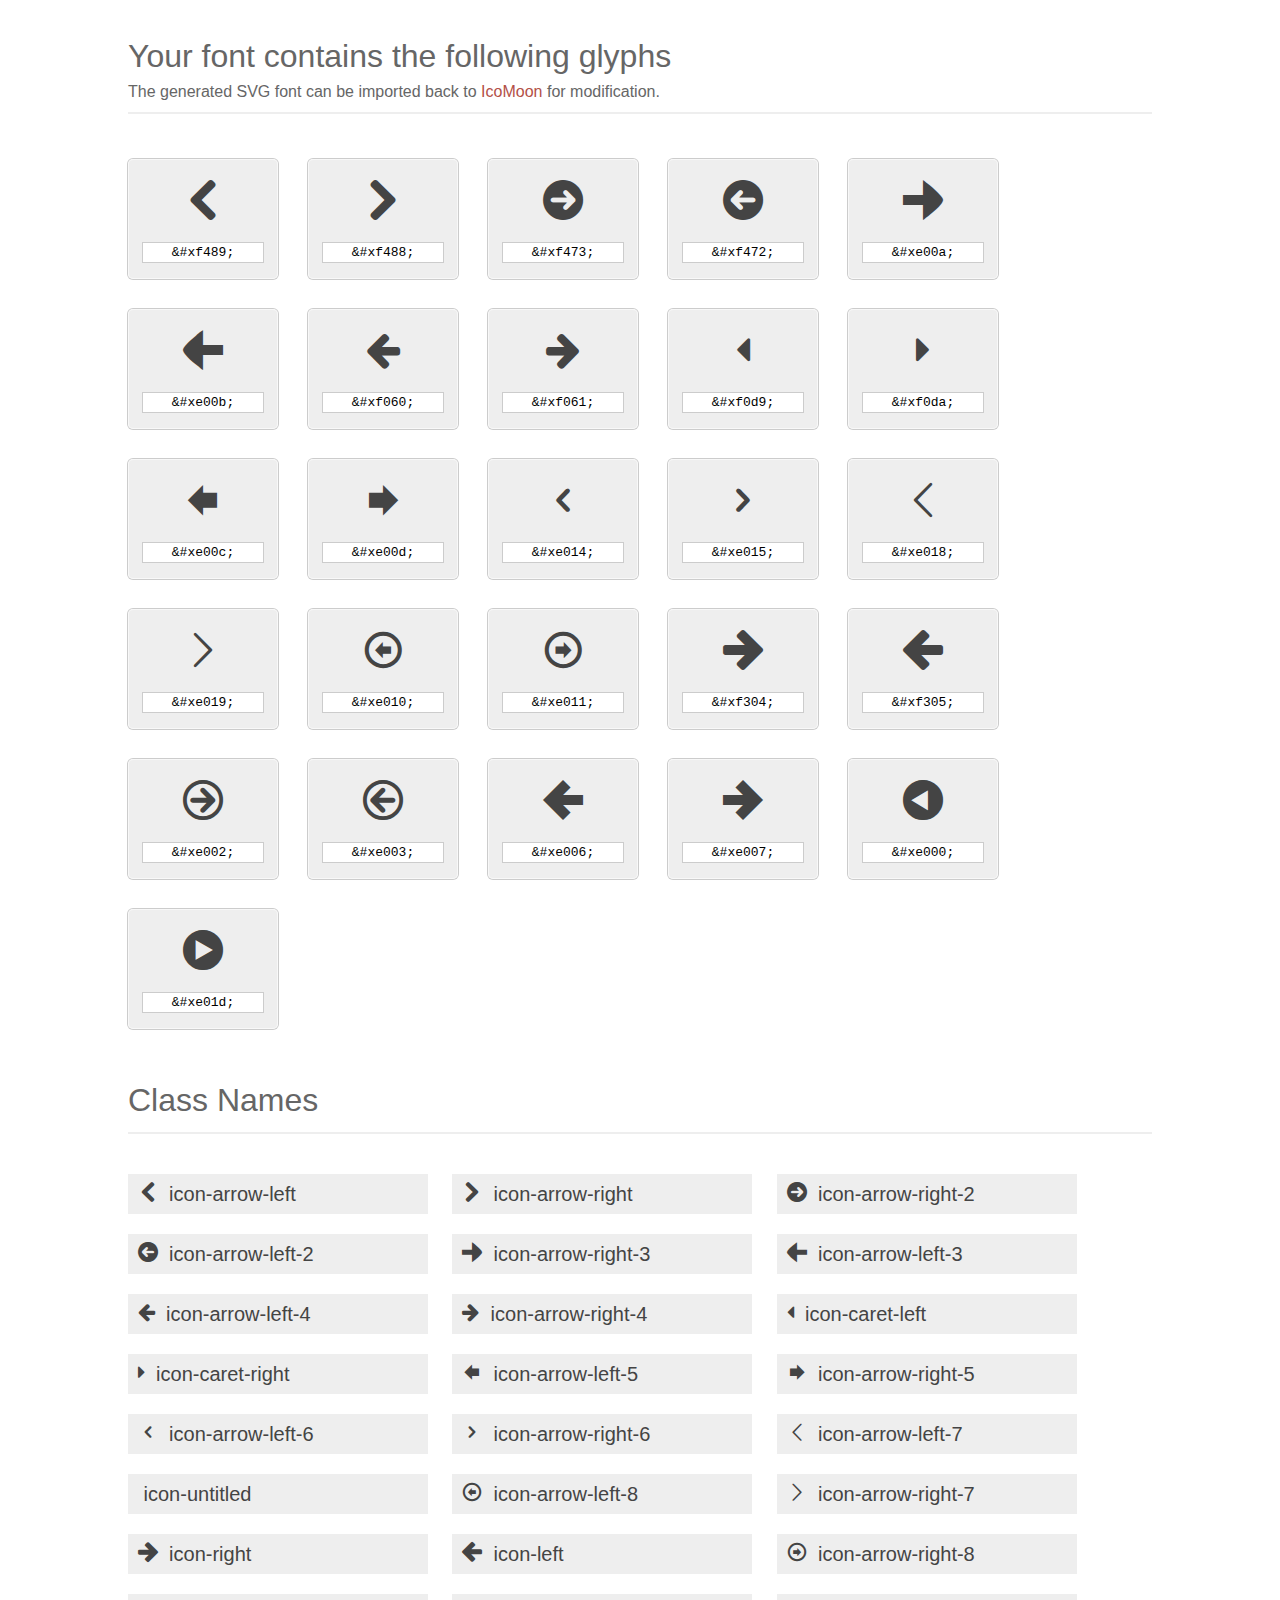
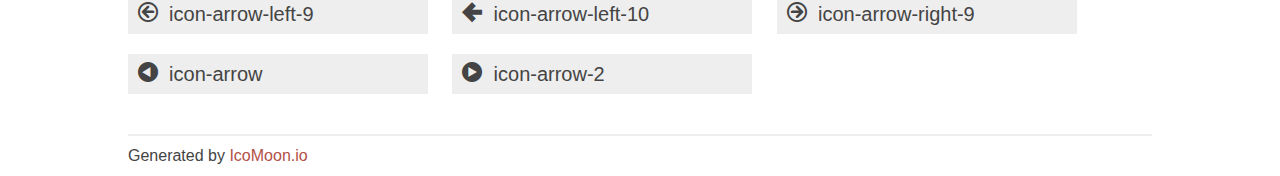
<file: pizazzwp-sliderplus/css/icomoon/index.html>
<!doctype html>
<html>
<head>
<title>Your Font/Glyphs</title>
<link rel="stylesheet" href="style.css" />
<!--[if lte IE 7]><script src="lte-ie7.js"></script><![endif]-->
<style>
	section, header, footer {display: block;}
	body {
		font-family: sans-serif;
		color: #444;
		line-height: 1.5;
		font-size: 1em;
	}
	* {
		-moz-box-sizing: border-box;
		-webkit-box-sizing: border-box;
		box-sizing: border-box;
		margin: 0;
		padding: 0;
	}
	.glyph {
		font-size: 20px;
		float: left;
		text-align: center;
		background: #eee;
		padding: .75em;
		margin: .75em 1.5em .75em 0;
		width: 7.5em;
		border-radius: .25em;
		box-shadow: inset 0 0 0 1px #f8f8f8, 0 0 0 1px #CCC;
	}
	.glyph input {
		font-family: consolas, monospace;
		font-size: 13px;
		width: 100%;
		text-align: center;
		border: 0;
		box-shadow: 0 0 0 1px #ccc;
		padding: .125em;
	}
	.w-main {
		width: 80%;
	}
	.centered {
		margin-left: auto;
		margin-right: auto;
	}
	.fs1 {
		font-size: 2em;
	}
	header {
		margin: 2em 0;
		padding-bottom: .5em;
		color: #666;
		box-shadow: 0 2px #eee;
	}
	header h1 {
		font-size: 2em;
		font-weight: normal;
	}
	.clearfix:before, .clearfix:after { content: ""; display: table; }
	.clearfix:after, .clear { clear: both; }
	footer {
		margin-top: 2em;
		padding: .5em 0;
		box-shadow: 0 -2px #eee;
	}
	a, a:visited {
		color: #B35047;
		text-decoration: none;
	}
	a:hover, a:focus {color: #000;}
	.box1 {
		font-size: 20px;
		display: inline-block;
		width: 15em;
		padding: .25em .5em;
		background: #eee;
		margin: .5em 1em .5em 0;
	}
</style>
</head>
<body>
	<div class="w-main centered">
	<section class="mtm clearfix" id="glyphs">
	<header>
		<h1>Your font contains the following glyphs</h1>
		<p>The generated SVG font can be imported back to <a href="http://icomoon.io/app">IcoMoon</a> for modification.</p>
	</header>
	<div class="glyph">
		<div class="fs1" aria-hidden="true" data-icon="&#xf489;"></div>
		<input type="text" readonly="readonly" value="&amp;#xf489;" />
	</div>
	<div class="glyph">
		<div class="fs1" aria-hidden="true" data-icon="&#xf488;"></div>
		<input type="text" readonly="readonly" value="&amp;#xf488;" />
	</div>
	<div class="glyph">
		<div class="fs1" aria-hidden="true" data-icon="&#xf473;"></div>
		<input type="text" readonly="readonly" value="&amp;#xf473;" />
	</div>
	<div class="glyph">
		<div class="fs1" aria-hidden="true" data-icon="&#xf472;"></div>
		<input type="text" readonly="readonly" value="&amp;#xf472;" />
	</div>
	<div class="glyph">
		<div class="fs1" aria-hidden="true" data-icon="&#xe00a;"></div>
		<input type="text" readonly="readonly" value="&amp;#xe00a;" />
	</div>
	<div class="glyph">
		<div class="fs1" aria-hidden="true" data-icon="&#xe00b;"></div>
		<input type="text" readonly="readonly" value="&amp;#xe00b;" />
	</div>
	<div class="glyph">
		<div class="fs1" aria-hidden="true" data-icon="&#xf060;"></div>
		<input type="text" readonly="readonly" value="&amp;#xf060;" />
	</div>
	<div class="glyph">
		<div class="fs1" aria-hidden="true" data-icon="&#xf061;"></div>
		<input type="text" readonly="readonly" value="&amp;#xf061;" />
	</div>
	<div class="glyph">
		<div class="fs1" aria-hidden="true" data-icon="&#xf0d9;"></div>
		<input type="text" readonly="readonly" value="&amp;#xf0d9;" />
	</div>
	<div class="glyph">
		<div class="fs1" aria-hidden="true" data-icon="&#xf0da;"></div>
		<input type="text" readonly="readonly" value="&amp;#xf0da;" />
	</div>
	<div class="glyph">
		<div class="fs1" aria-hidden="true" data-icon="&#xe00c;"></div>
		<input type="text" readonly="readonly" value="&amp;#xe00c;" />
	</div>
	<div class="glyph">
		<div class="fs1" aria-hidden="true" data-icon="&#xe00d;"></div>
		<input type="text" readonly="readonly" value="&amp;#xe00d;" />
	</div>
	<div class="glyph">
		<div class="fs1" aria-hidden="true" data-icon="&#xe014;"></div>
		<input type="text" readonly="readonly" value="&amp;#xe014;" />
	</div>
	<div class="glyph">
		<div class="fs1" aria-hidden="true" data-icon="&#xe015;"></div>
		<input type="text" readonly="readonly" value="&amp;#xe015;" />
	</div>
	<div class="glyph">
		<div class="fs1" aria-hidden="true" data-icon="&#xe018;"></div>
		<input type="text" readonly="readonly" value="&amp;#xe018;" />
	</div>
	<div class="glyph">
		<div class="fs1" aria-hidden="true" data-icon="&#xe019;"></div>
		<input type="text" readonly="readonly" value="&amp;#xe019;" />
	</div>
	<div class="glyph">
		<div class="fs1" aria-hidden="true" data-icon="&#xe010;"></div>
		<input type="text" readonly="readonly" value="&amp;#xe010;" />
	</div>
	<div class="glyph">
		<div class="fs1" aria-hidden="true" data-icon="&#xe011;"></div>
		<input type="text" readonly="readonly" value="&amp;#xe011;" />
	</div>
	<div class="glyph">
		<div class="fs1" aria-hidden="true" data-icon="&#xf304;"></div>
		<input type="text" readonly="readonly" value="&amp;#xf304;" />
	</div>
	<div class="glyph">
		<div class="fs1" aria-hidden="true" data-icon="&#xf305;"></div>
		<input type="text" readonly="readonly" value="&amp;#xf305;" />
	</div>
	<div class="glyph">
		<div class="fs1" aria-hidden="true" data-icon="&#xe002;"></div>
		<input type="text" readonly="readonly" value="&amp;#xe002;" />
	</div>
	<div class="glyph">
		<div class="fs1" aria-hidden="true" data-icon="&#xe003;"></div>
		<input type="text" readonly="readonly" value="&amp;#xe003;" />
	</div>
	<div class="glyph">
		<div class="fs1" aria-hidden="true" data-icon="&#xe006;"></div>
		<input type="text" readonly="readonly" value="&amp;#xe006;" />
	</div>
	<div class="glyph">
		<div class="fs1" aria-hidden="true" data-icon="&#xe007;"></div>
		<input type="text" readonly="readonly" value="&amp;#xe007;" />
	</div>
	<div class="glyph">
		<div class="fs1" aria-hidden="true" data-icon="&#xe000;"></div>
		<input type="text" readonly="readonly" value="&amp;#xe000;" />
	</div>
	<div class="glyph">
		<div class="fs1" aria-hidden="true" data-icon="&#xe01d;"></div>
		<input type="text" readonly="readonly" value="&amp;#xe01d;" />
	</div>
	</section>
	<div class="clear"></div>
	<section class="mtm clearfix" id="glyphs">
	<header>
		<h1>Class Names</h1>
	</header>
	<span class="box1">
		<span aria-hidden="true" class="icon-arrow-left"></span>
		&nbsp;icon-arrow-left
	</span>
	<span class="box1">
		<span aria-hidden="true" class="icon-arrow-right"></span>
		&nbsp;icon-arrow-right
	</span>
	<span class="box1">
		<span aria-hidden="true" class="icon-arrow-right-2"></span>
		&nbsp;icon-arrow-right-2
	</span>
	<span class="box1">
		<span aria-hidden="true" class="icon-arrow-left-2"></span>
		&nbsp;icon-arrow-left-2
	</span>
	<span class="box1">
		<span aria-hidden="true" class="icon-arrow-right-3"></span>
		&nbsp;icon-arrow-right-3
	</span>
	<span class="box1">
		<span aria-hidden="true" class="icon-arrow-left-3"></span>
		&nbsp;icon-arrow-left-3
	</span>
	<span class="box1">
		<span aria-hidden="true" class="icon-arrow-left-4"></span>
		&nbsp;icon-arrow-left-4
	</span>
	<span class="box1">
		<span aria-hidden="true" class="icon-arrow-right-4"></span>
		&nbsp;icon-arrow-right-4
	</span>
	<span class="box1">
		<span aria-hidden="true" class="icon-caret-left"></span>
		&nbsp;icon-caret-left
	</span>
	<span class="box1">
		<span aria-hidden="true" class="icon-caret-right"></span>
		&nbsp;icon-caret-right
	</span>
	<span class="box1">
		<span aria-hidden="true" class="icon-arrow-left-5"></span>
		&nbsp;icon-arrow-left-5
	</span>
	<span class="box1">
		<span aria-hidden="true" class="icon-arrow-right-5"></span>
		&nbsp;icon-arrow-right-5
	</span>
	<span class="box1">
		<span aria-hidden="true" class="icon-arrow-left-6"></span>
		&nbsp;icon-arrow-left-6
	</span>
	<span class="box1">
		<span aria-hidden="true" class="icon-arrow-right-6"></span>
		&nbsp;icon-arrow-right-6
	</span>
	<span class="box1">
		<span aria-hidden="true" class="icon-arrow-left-7"></span>
		&nbsp;icon-arrow-left-7
	</span>
	<span class="box1">
		<span aria-hidden="true" class="icon-untitled"></span>
		&nbsp;icon-untitled
	</span>
	<span class="box1">
		<span aria-hidden="true" class="icon-arrow-left-8"></span>
		&nbsp;icon-arrow-left-8
	</span>
	<span class="box1">
		<span aria-hidden="true" class="icon-arrow-right-7"></span>
		&nbsp;icon-arrow-right-7
	</span>
	<span class="box1">
		<span aria-hidden="true" class="icon-right"></span>
		&nbsp;icon-right
	</span>
	<span class="box1">
		<span aria-hidden="true" class="icon-left"></span>
		&nbsp;icon-left
	</span>
	<span class="box1">
		<span aria-hidden="true" class="icon-arrow-right-8"></span>
		&nbsp;icon-arrow-right-8
	</span>
	<span class="box1">
		<span aria-hidden="true" class="icon-arrow-left-9"></span>
		&nbsp;icon-arrow-left-9
	</span>
	<span class="box1">
		<span aria-hidden="true" class="icon-arrow-left-10"></span>
		&nbsp;icon-arrow-left-10
	</span>
	<span class="box1">
		<span aria-hidden="true" class="icon-arrow-right-9"></span>
		&nbsp;icon-arrow-right-9
	</span>
	<span class="box1">
		<span aria-hidden="true" class="icon-arrow"></span>
		&nbsp;icon-arrow
	</span>
	<span class="box1">
		<span aria-hidden="true" class="icon-arrow-2"></span>
		&nbsp;icon-arrow-2
	</span>
	</section>
	<footer>
		<p>Generated by <a href="http://icomoon.io">IcoMoon.io</a></p>
	</footer>
	</div>
	<script>
	document.getElementById("glyphs").addEventListener("click", function(e) {
		var target = e.target;
		if (target.tagName === "INPUT") {
			target.select();
		}
	});
	</script>
</body>
</html>
</file>
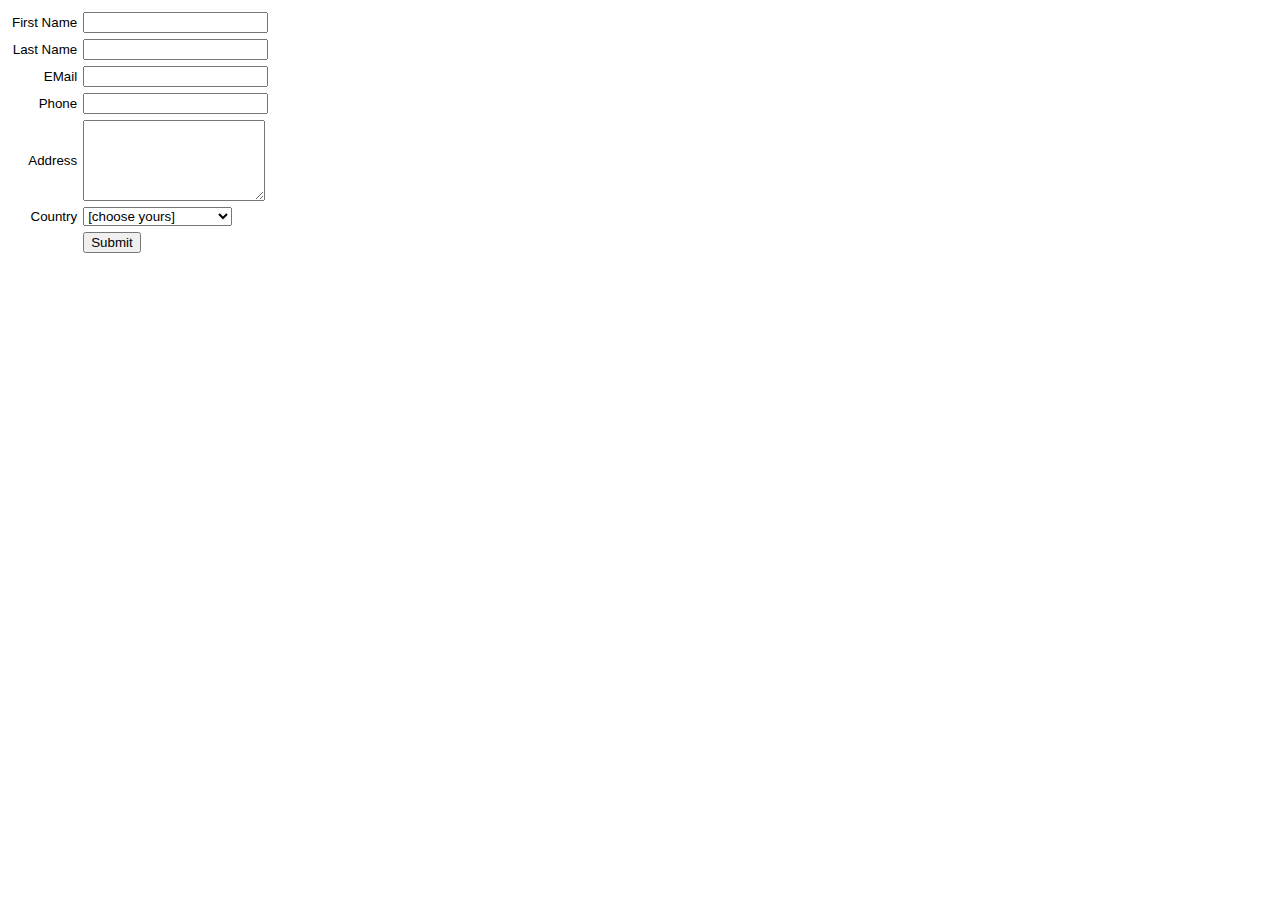
<file: pizazzwp-sliderplus/js/javascript_form/examples/1-simple-example.html>
<?xml version="1.0" encoding="utf-8"?>

<!DOCTYPE html
   PUBLIC "-//W3C//DTD XHTML 1.0 Transitional//EN"
   "http://www.w3.org/TR/xhtml1/DTD/xhtml1-transitional.dtd" >

<html xmlns="http://www.w3.org/1999/xhtml">
  <head>
    <title>
      JavaScript form validator Example
    </title>
    <style type="text/css" xml:space="preserve">
BODY, P,TD{ font-family: Arial,Verdana,Helvetica, sans-serif; font-size: 10pt }
A{font-family: Arial,Verdana,Helvetica, sans-serif;}
B {	font-family : Arial, Helvetica, sans-serif;	font-size : 12px;	font-weight : bold;}
</style><script language="JavaScript" src="gen_validatorv4.js"
    type="text/javascript" xml:space="preserve"></script>
  </head>
  <body>
    <form action="" name="myform" id="myform">
      <table cellspacing="2" cellpadding="2" border="0">
        <tr>
          <td align="right">
            First Name
          </td>
          <td>
            <input type="text" name="FirstName" />
          </td>
        </tr>
        <tr>
          <td align="right">
            Last Name
          </td>
          <td>
            <input type="text" name="LastName" />
          </td>
        </tr>
        <tr>
          <td align="right">
            EMail
          </td>
          <td>
            <input type="text" name="Email" />
          </td>
        </tr>
        <tr>
          <td align="right">
            Phone
          </td>
          <td>
            <input type="text" name="Phone" />
          </td>
        </tr>
        <tr>
          <td align="right">
            Address
          </td>
          <td>
            <textarea cols="20" rows="5" name="Address"></textarea>
          </td>
        </tr>
        <tr>
          <td align="right">
            Country
          </td>
          <td>
            <select name="Country">
            <option value="000" selected="selected">
              [choose yours]
            </option>
            <option value="008">
              Albania
            </option>
            <option value="012">
              Algeria
            </option>
            <option value="016">
              American Samoa
            </option>
            <option value="020">
              Andorra
            </option>
            <option value="024">
              Angola
            </option>
            <option value="660">
              Anguilla
            </option>
            <option value="010">
              Antarctica
            </option>
            <option value="028">
              Antigua And Barbuda
            </option>
            <option value="032">
              Argentina
            </option>
            <option value="051">
              Armenia
            </option>
            <option value="533">
              Aruba
            </option></select>
          </td>
        </tr>
        <tr>
          <td align="right"></td>
          <td>
            <input type="submit" value="Submit" />
          </td>
        </tr>
      </table>
    </form><script language="JavaScript" type="text/javascript"
    xml:space="preserve">//<![CDATA[
//You should create the validator only after the definition of the HTML form
  var frmvalidator  = new Validator("myform");
  frmvalidator.addValidation("FirstName","req","Please enter your First Name");
  frmvalidator.addValidation("FirstName","maxlen=20",	"Max length for FirstName is 20");
  frmvalidator.addValidation("FirstName","alpha","Alphabetic chars only");
  
  frmvalidator.addValidation("LastName","req","Please enter your Last Name");
  frmvalidator.addValidation("LastName","maxlen=20","Max length is 20");
  
  frmvalidator.addValidation("Email","maxlen=50");
  frmvalidator.addValidation("Email","req");
  frmvalidator.addValidation("Email","email");
  
  frmvalidator.addValidation("Phone","maxlen=50");
  frmvalidator.addValidation("Phone","numeric");
  
  frmvalidator.addValidation("Address","maxlen=50");
  frmvalidator.addValidation("Country","dontselect=000");

//]]></script>
  </body>
</html>
</file>
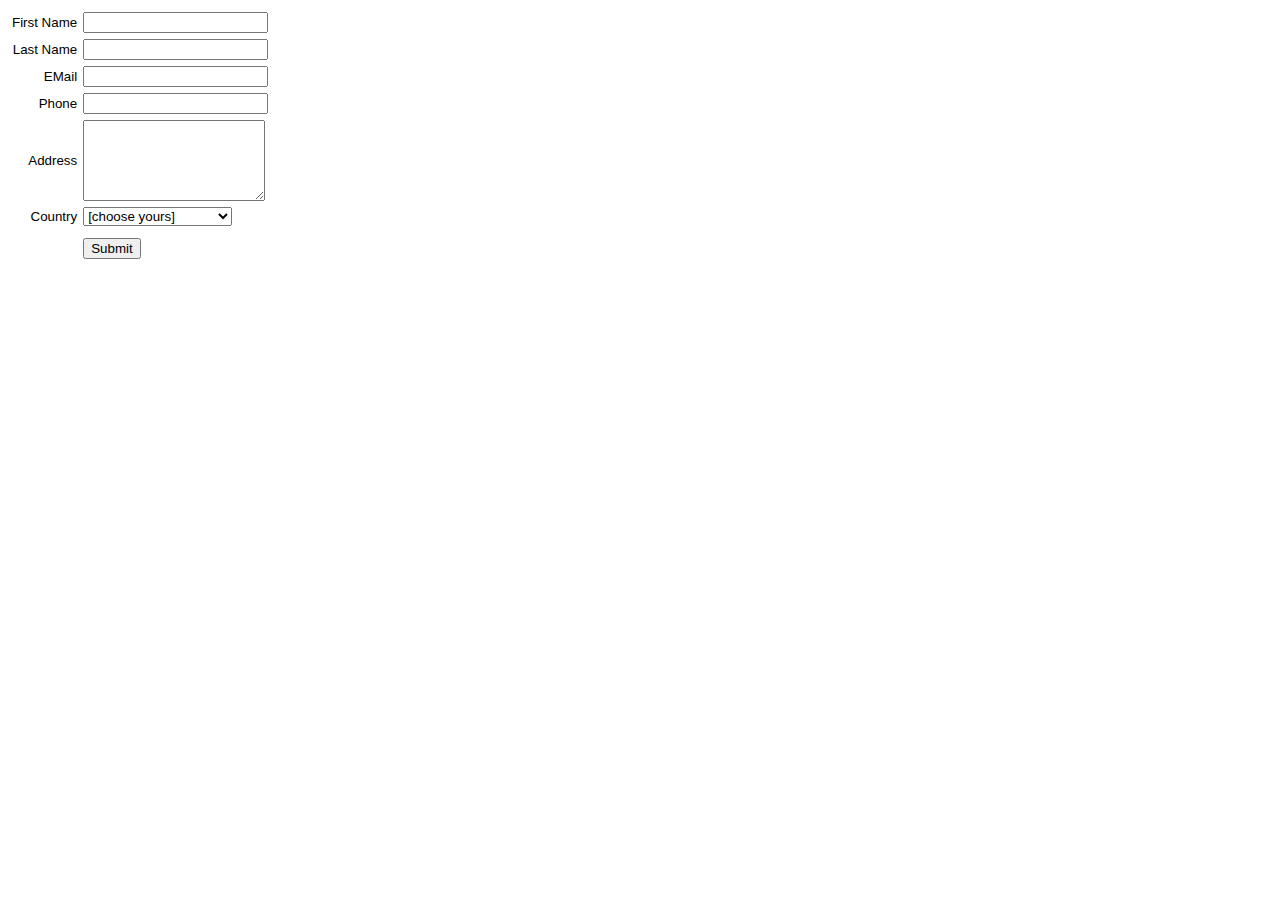
<file: pizazzwp-sliderplus/js/javascript_form/examples/2-onpage-example.html>
<?xml version="1.0" encoding="utf-8"?>

<!DOCTYPE html
   PUBLIC "-//W3C//DTD XHTML 1.0 Transitional//EN"
   "http://www.w3.org/TR/xhtml1/DTD/xhtml1-transitional.dtd" >

<html xmlns="http://www.w3.org/1999/xhtml">
  <head>
    <title>
      Example for Validator
    </title>
    <style type="text/css" xml:space="preserve">
BODY, P,TD{ font-family: Arial,Verdana,Helvetica, sans-serif; font-size: 10pt }
A{font-family: Arial,Verdana,Helvetica, sans-serif;}
B {	font-family : Arial, Helvetica, sans-serif;	font-size : 12px;	font-weight : bold;}
.error_strings{ font-family:Verdana; font-size:14px; color:#660000;}
</style><script language="JavaScript" src="gen_validatorv4.js"
    type="text/javascript" xml:space="preserve"></script>
  </head>
  <body>
    <form action="" name="myform" id="myform">
      <table cellspacing="2" cellpadding="2" border="0">
        <tr>
          <td align="right">
            First Name
          </td>
          <td>
            <input type="text" name="FirstName" />
          </td>
        </tr>
        <tr>
          <td align="right">
            Last Name
          </td>
          <td>
            <input type="text" name="LastName" />
          </td>
        </tr>
        <tr>
          <td align="right">
            EMail
          </td>
          <td>
            <input type="text" name="Email" />
          </td>
        </tr>
        <tr>
          <td align="right">
            Phone
          </td>
          <td>
            <input type="text" name="Phone" />
          </td>
        </tr>
        <tr>
          <td align="right">
            Address
          </td>
          <td>
            <textarea cols="20" rows="5" name="Address"></textarea>
          </td>
        </tr>
        <tr>
          <td align="right">
            Country
          </td>
          <td>
            <select name="Country">
            <option value="000" selected="selected">
              [choose yours]
            </option>
            <option value="008">
              Albania
            </option>
            <option value="012">
              Algeria
            </option>
            <option value="016">
              American Samoa
            </option>
            <option value="020">
              Andorra
            </option>
            <option value="024">
              Angola
            </option>
            <option value="660">
              Anguilla
            </option>
            <option value="010">
              Antarctica
            </option>
            <option value="028">
              Antigua And Barbuda
            </option>
            <option value="032">
              Argentina
            </option>
            <option value="051">
              Armenia
            </option>
            <option value="533">
              Aruba
            </option></select>
          </td>
        </tr>
        <tr>
          <td align="right"></td>
          <td>
            <div id="myform_errorloc" class="error_strings">
            </div>
          </td>
        </tr>
        <tr>
          <td align="right"></td>
          <td>
            <input type="submit" value="Submit" />
          </td>
        </tr>
      </table>
    </form><script language="JavaScript" type="text/javascript"
    xml:space="preserve">//<![CDATA[
//You should create the validator only after the definition of the HTML form
  var frmvalidator  = new Validator("myform");
 frmvalidator.EnableOnPageErrorDisplaySingleBox();
 frmvalidator.EnableMsgsTogether();
 
 frmvalidator.addValidation("FirstName","req","Please enter your First Name");
  frmvalidator.addValidation("FirstName","maxlen=20",	"Max length for FirstName is 20");
  frmvalidator.addValidation("FirstName","alpha_s","Name can contain alphabetic chars only");
  
  frmvalidator.addValidation("LastName","req","Please enter your Last Name");
  frmvalidator.addValidation("LastName","maxlen=20","For LastName, Max length is 20");
  
  frmvalidator.addValidation("Email","maxlen=50");
  frmvalidator.addValidation("Email","req");
  frmvalidator.addValidation("Email","email");
  
  frmvalidator.addValidation("Phone","maxlen=50");
  frmvalidator.addValidation("Phone","numeric");
  
  frmvalidator.addValidation("Address","maxlen=50");
  frmvalidator.addValidation("Country","dontselect=000");
//]]></script>
  </body>
</html>
</file>
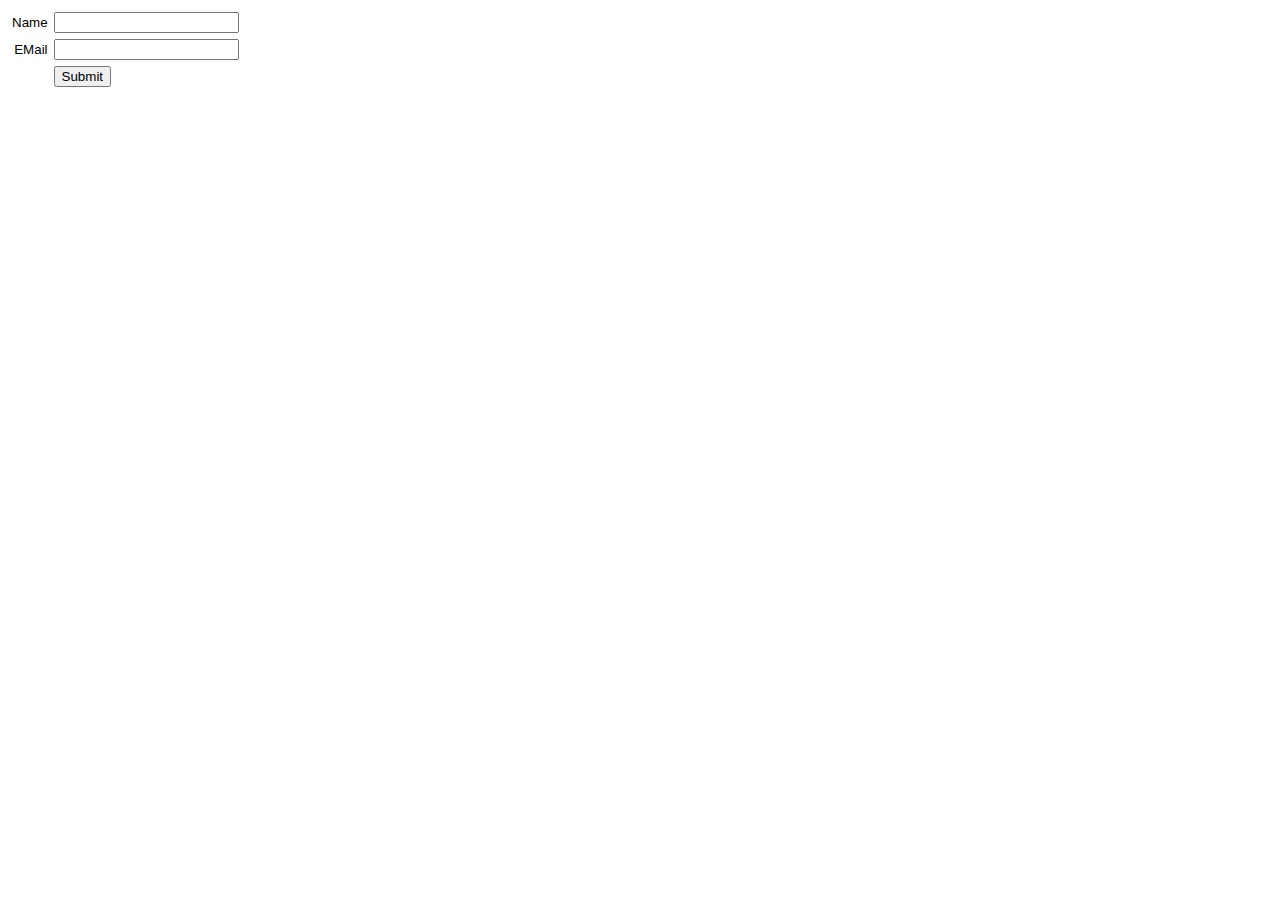
<file: pizazzwp-sliderplus/js/javascript_form/examples/3-onpage-next-to-element-example.html>
<?xml version="1.0" encoding="utf-8"?>

<!DOCTYPE html
   PUBLIC "-//W3C//DTD XHTML 1.0 Transitional//EN"
   "http://www.w3.org/TR/xhtml1/DTD/xhtml1-transitional.dtd" >

<html xmlns="http://www.w3.org/1999/xhtml">
  <head>
    <title>
      Example for Validator
    </title>
    <style type="text/css" xml:space="preserve">
BODY, P,TD{ font-family: Arial,Verdana,Helvetica, sans-serif; font-size: 10pt }
A{font-family: Arial,Verdana,Helvetica, sans-serif;}
B {	font-family : Arial, Helvetica, sans-serif;	font-size : 12px;	font-weight : bold;}
.error_strings{ font-family:Verdana; font-size:14px; color:#660000; background-color:#ff0;}
</style><script language="JavaScript" src="gen_validatorv4.js"
    type="text/javascript" xml:space="preserve"></script>
  </head>
  <body>
    <form action="" name="myform" id="myform">
      <table cellspacing="2" cellpadding="2" border="0">
        <tr>
          <td align="right">
            Name
          </td>
          <td>
            <div id='myform_Name_errorloc' class="error_strings"></div>
            <input type="text" name="Name" />
          </td>
        </tr>
        <tr>
          <td align="right">
            EMail
          </td>
          <td>
            <div id='myform_Email_errorloc' class="error_strings"></div>
            <input type="text" name="Email" />
          </td>
        </tr>
        
        <tr>
          <td align="right"></td>
          <td>
            <input type="submit" value="Submit" />
          </td>
        </tr>
      </table>
    </form><script language="JavaScript" type="text/javascript"
    xml:space="preserve">//<![CDATA[
//You should create the validator only after the definition of the HTML form
  var frmvalidator  = new Validator("myform");
    frmvalidator.EnableOnPageErrorDisplay();
    frmvalidator.EnableMsgsTogether();

    frmvalidator.addValidation("Name","req","Please enter your First Name");
    frmvalidator.addValidation("Name","maxlen=20",	"Max length for FirstName is 20");

    frmvalidator.addValidation("Email","maxlen=50");
    frmvalidator.addValidation("Email","req");
    frmvalidator.addValidation("Email","email");
//]]></script>
  </body>
</html>
</file>
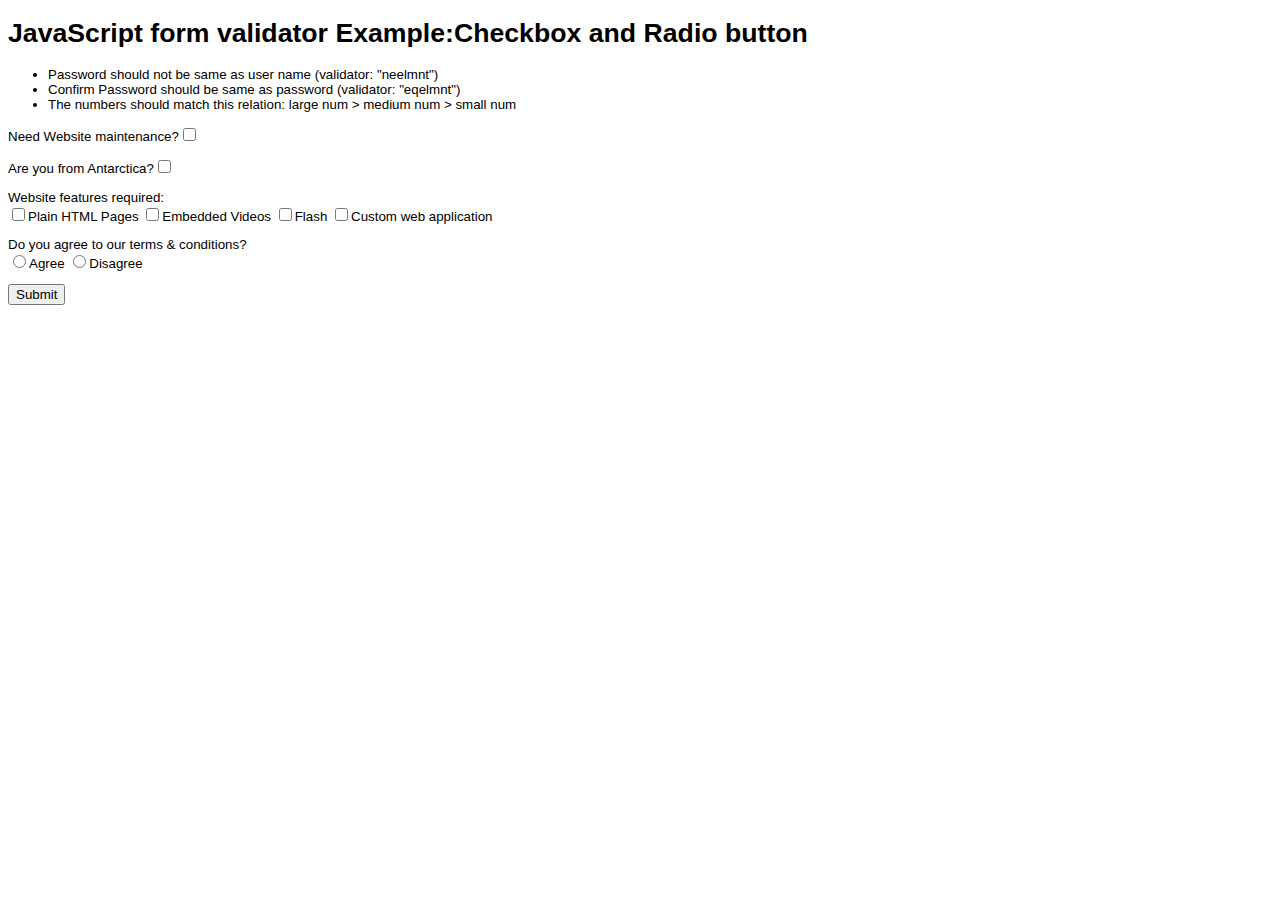
<file: pizazzwp-sliderplus/js/javascript_form/examples/checkbox-and-radio-button.html>
<?xml version="1.0" encoding="utf-8"?>

<!DOCTYPE html
   PUBLIC "-//W3C//DTD XHTML 1.0 Transitional//EN"
   "http://www.w3.org/TR/xhtml1/DTD/xhtml1-transitional.dtd" >

<html xmlns="http://www.w3.org/1999/xhtml">
  <head>
    <title>
      JavaScript form validator Example:Checkbox and Radio button
    </title>
    <style type="text/css" xml:space="preserve">
BODY, P,TD{ font-family: Arial,Verdana,Helvetica, sans-serif; font-size: 10pt }
A{font-family: Arial,Verdana,Helvetica, sans-serif;}
B {	font-family : Arial, Helvetica, sans-serif;	font-size : 12px;	font-weight : bold;}
.error_strings{ font-family:Verdana; font-size:14px; color:#660000;}
</style><script language="JavaScript" src="gen_validatorv4.js"
    type="text/javascript" xml:space="preserve"></script>
  </head>
  <body>
  <h1>JavaScript form validator Example:Checkbox and Radio button</h1>
  <ul>
  <li>Password should not be same as user name (validator: "neelmnt")</li>
  <li>Confirm Password should be same as password (validator: "eqelmnt")</li>
  <li>The numbers should match this relation: large num > medium num > small num</li>
  </ul>
    <form action="" name="chkform" id="myform">
    <p>
    <label for='hostingsupport'>Need Website maintenance?</label><input type='checkbox' name='hostingsupport' id='hostingsupport' value='y'/>
    </p>
    <p>
    <label for='antarctica'>Are you from Antarctica?</label><input type='checkbox' name='antarctica' id='antarctica' value='y'/>
    </p>    
    <p>
    Website features required:<br/>
    <input type='checkbox' name='features[]' id='features_item_0' value='HTML'/><label for='features_item_0'>Plain HTML Pages</label>
    <input type='checkbox' name='features[]' id='features_item_1' value='Videos'/><label for='features_item_1'>Embedded Videos</label>
    <input type='checkbox' name='features[]' id='features_item_2' value='flash'/><label for='features_item_2'>Flash</label>
    <input type='checkbox' name='features[]' id='features_item_3' value='webapp'/><label for='features_item_3'>Custom web application</label>
    </p>    
    
    <p>
    Do you agree to our terms &amp; conditions?<br/>
    <input type='radio' name='Terms' id='Terms_radio_0' value='Agree'/><label for='Terms_radio_0'>Agree</label>
    <input type='radio' name='Terms' id='Terms_radio_0' value='Disagree'/><label for='Terms_radio_1'>Disagree</label>
    </p>
    <div id="chkform_errorloc" class="error_strings">
    </div>
    <p>
    <input type="submit" value="Submit" />
    </p>
    </form><script language="JavaScript" type="text/javascript"
    xml:space="preserve">//<![CDATA[
  var chktestValidator  = new Validator("chkform");
  chktestValidator.EnableOnPageErrorDisplaySingleBox();
  chktestValidator.EnableMsgsTogether();
  chktestValidator.addValidation("hostingsupport","shouldselchk=y","Sorry; we can support only if you select Website maintenance");
  chktestValidator.addValidation("antarctica","dontselectchk=y","Sorry; we don't support customers from Antarctica!");
  
  chktestValidator.addValidation("features[]","selmin=2","Select at least two features");
  chktestValidator.addValidation("features[]","selmax=3","Select maximum 3 features");
  
  chktestValidator.addValidation("Terms","selectradio","Please select an option from 'Agree to Terms'");
  chktestValidator.addValidation("Terms","dontselectradio=Disagree","Can't proceed since you disagree to the Terms");
 
//]]></script>
  </body>
</html>
</file>
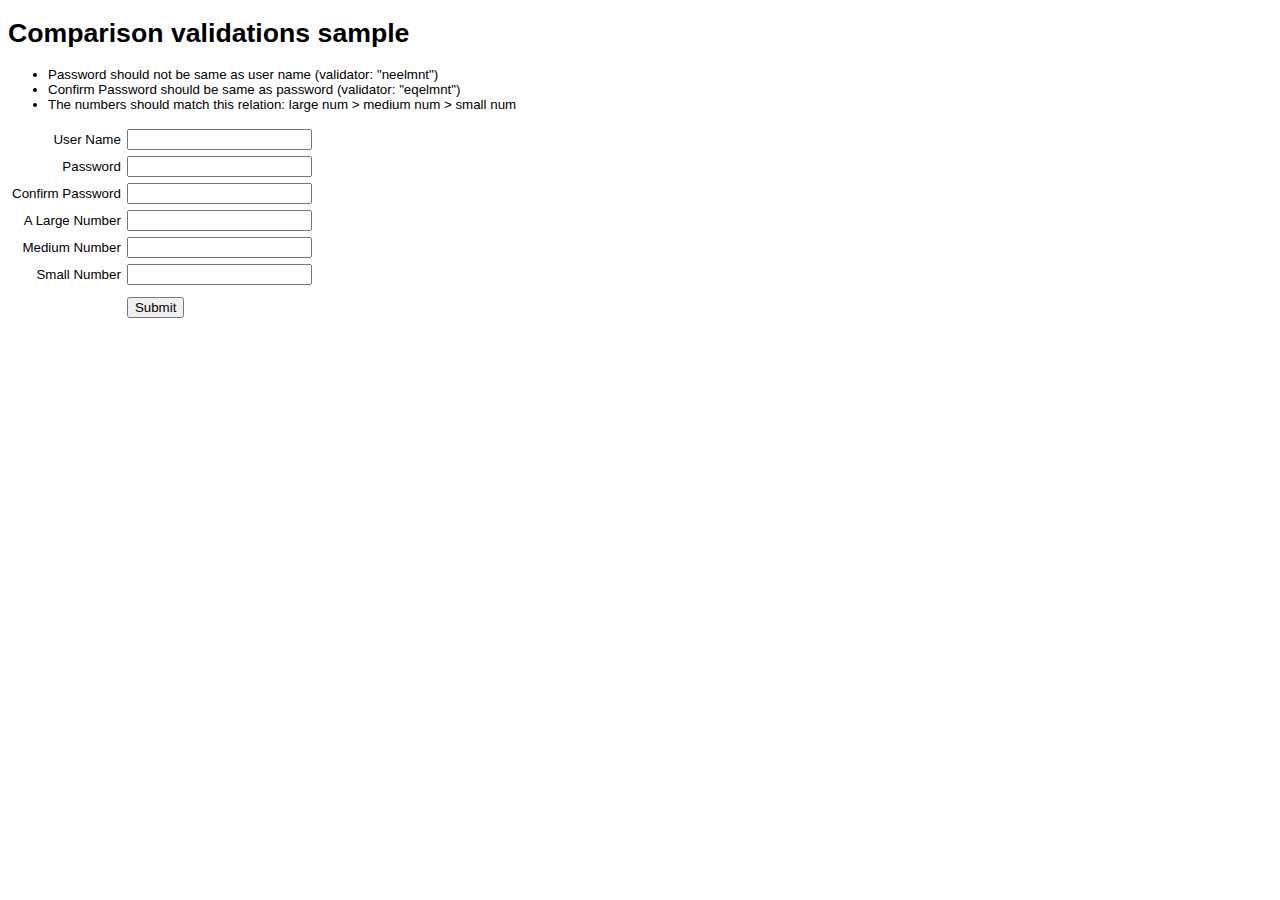
<file: pizazzwp-sliderplus/js/javascript_form/examples/compare-example.html>
<?xml version="1.0" encoding="utf-8"?>

<!DOCTYPE html
   PUBLIC "-//W3C//DTD XHTML 1.0 Transitional//EN"
   "http://www.w3.org/TR/xhtml1/DTD/xhtml1-transitional.dtd" >

<html xmlns="http://www.w3.org/1999/xhtml">
  <head>
    <title>
      JavaScript form validator Example
    </title>
    <style type="text/css" xml:space="preserve">
BODY, P,TD{ font-family: Arial,Verdana,Helvetica, sans-serif; font-size: 10pt }
A{font-family: Arial,Verdana,Helvetica, sans-serif;}
B {	font-family : Arial, Helvetica, sans-serif;	font-size : 12px;	font-weight : bold;}
.error_strings{ font-family:Verdana; font-size:14px; color:#660000;}
</style><script language="JavaScript" src="gen_validatorv4.js"
    type="text/javascript" xml:space="preserve"></script>
  </head>
  <body>
  <h1>Comparison validations sample</h1>
  <ul>
  <li>Password should not be same as user name (validator: "neelmnt")</li>
  <li>Confirm Password should be same as password (validator: "eqelmnt")</li>
  <li>The numbers should match this relation: large num > medium num > small num</li>
  </ul>
    <form action="" name="myform" id="myform">
      <table cellspacing="2" cellpadding="2" border="0">
        <tr>
          <td align="right">
            User Name
          </td>
          <td>
            <input type="text" name="username" />
          </td>
        </tr>      
        <tr>
          <td align="right">
            Password
          </td>
          <td>
            <input type="text" name="password" />
          </td>
        </tr>
        <tr>
          <td align="right">
            Confirm Password
          </td>
          <td>
            <input type="text" name="confpassword" />
          </td>
        </tr>
        <tr>
          <td align="right">
            A Large Number
          </td>
          <td>
            <input type="text" name="largenum" />
          </td>
        </tr>
        <tr>
          <td align="right">
            Medium Number
          </td>
          <td>
            <input type="text" name="midnum" />
          </td>
        </tr>        
        <tr>
          <td align="right">
            Small Number
          </td>
          <td>
            <input type="text" name="smallnum" />
          </td>
        </tr>        
        <tr>
          <td align="right"></td>
          <td>
            <div id="myform_errorloc" class="error_strings">
            </div>
          </td>
        </tr>        
        <tr>
          <td align="right"></td>
          <td>
            <input type="submit" value="Submit" />
          </td>
        </tr>
      </table>
    </form><script language="JavaScript" type="text/javascript"
    xml:space="preserve">//<![CDATA[
  var frmvalidator  = new Validator("myform");
  frmvalidator.EnableOnPageErrorDisplaySingleBox();
  frmvalidator.EnableMsgsTogether();
  
  frmvalidator.addValidation("confpassword","eqelmnt=password","The confirmed password is not same as password");
  frmvalidator.addValidation("password","neelmnt=username","The password should not be same as username");
  
  frmvalidator.addValidation("midnum","ltelmnt=largenum","medium number should be smaller than large number");
  
  frmvalidator.addValidation("midnum","gtelmnt=smallnum","medium number should be greater than small number");
  
//]]></script>
  </body>
</html>
</file>
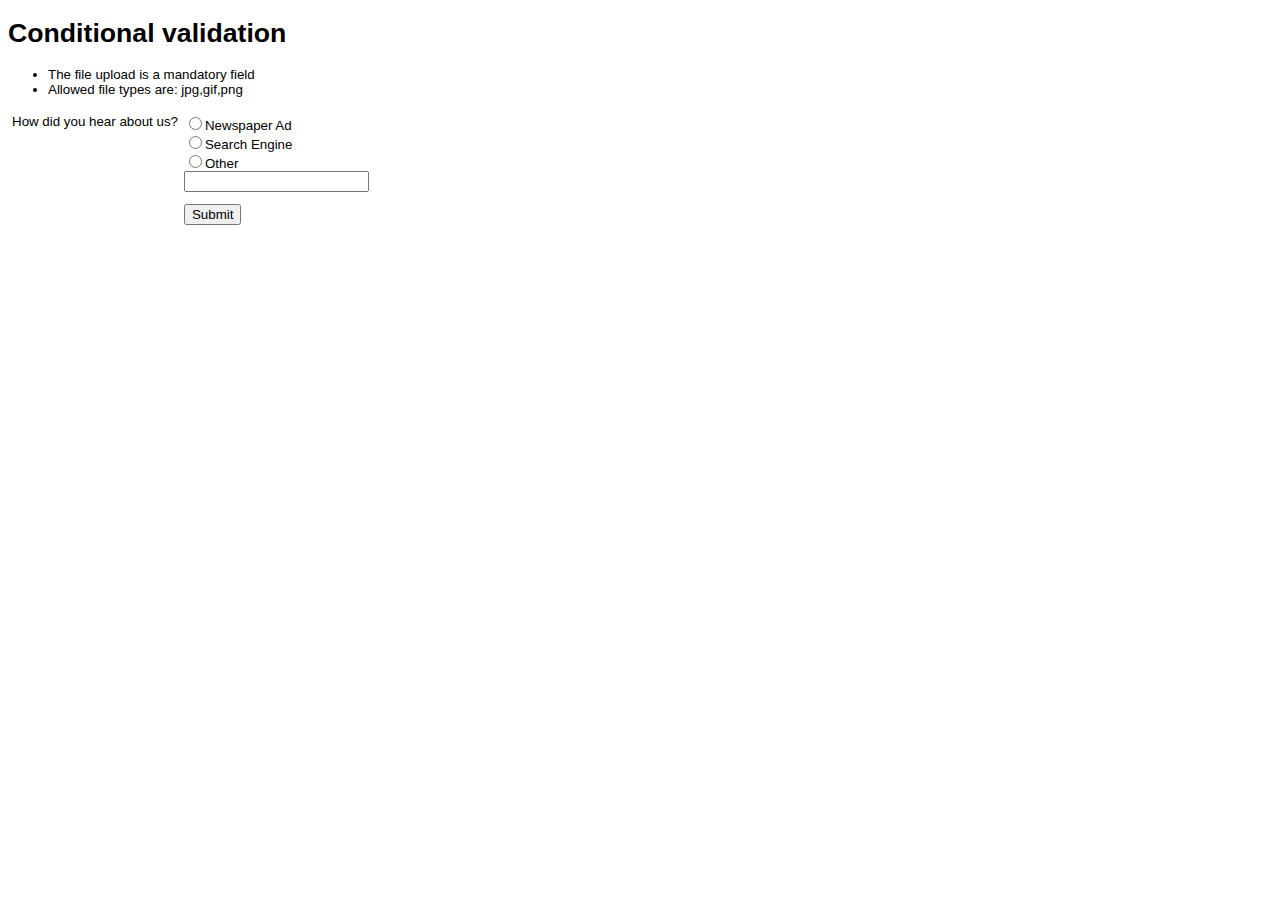
<file: pizazzwp-sliderplus/js/javascript_form/examples/conditional-validation-example.html>
<?xml version="1.0" encoding="utf-8"?>

<!DOCTYPE html
   PUBLIC "-//W3C//DTD XHTML 1.0 Transitional//EN"
   "http://www.w3.org/TR/xhtml1/DTD/xhtml1-transitional.dtd" >

<html xmlns="http://www.w3.org/1999/xhtml">
  <head>
    <title>
      JavaScript form validator Example: Conditional validation
    </title>
    <style type="text/css" xml:space="preserve">
BODY, P,TD{ font-family: Arial,Verdana,Helvetica, sans-serif; font-size: 10pt }
A{font-family: Arial,Verdana,Helvetica, sans-serif;}
B {	font-family : Arial, Helvetica, sans-serif;	font-size : 12px;	font-weight : bold;}
.error_strings{ font-family:Verdana; font-size:14px; color:#660000; background-color:#ff0;}
</style><script language="JavaScript" src="gen_validatorv4.js"
    type="text/javascript" xml:space="preserve"></script>
  </head>
  <body>
  <h1>Conditional validation</h1>
  <ul>
  <li>The file upload is a mandatory field</li>
  <li>Allowed file types are: jpg,gif,png</li>
  </ul>
    <form action="" name="myform" id="myform">
      <table cellspacing="2" cellpadding="2" border="0">
        <tr>
          <td align="right" valign="top">
            How did you hear about us?
          </td>
          <td>
                <div id='myform_hearabout_errorloc' class="error_strings"></div>
               <div  id='hearabout_0_container'><input type='radio' name='hearabout' id='hearabout_radio_0' value='Newspaper Ad'/><label for='hearabout_radio_0'  id='hearabout_radio_0_label'>Newspaper Ad</label></div>
               <div  id='hearabout_1_container'><input type='radio' name='hearabout' id='hearabout_radio_1' value='Search Engine' tabindex='1'/><label for='hearabout_radio_1' id='hearabout_radio_1_label'>Search Engine</label></div>
               <div  id='hearabout_2_container'><input type='radio' name='hearabout' id='hearabout_radio_2' value='Other' tabindex='2'/><label for='hearabout_radio_2'  id='hearabout_radio_2_label'>Other</label></div>
               <div >
                  <div id='myform_hearabout_other_errorloc' class="error_strings"></div>
                  <input type='text' name='hearabout_other' id='hearabout_other' size='20' />
               </div>
          </td>
        </tr>      
        <tr>
          <td align="right"></td>
          <td>
            <div id="myform_errorloc" class="error_strings">
            </div>
          </td>
        </tr>        
        <tr>
          <td align="right"></td>
          <td>
            <input type="submit" value="Submit" />
          </td>
        </tr>
      </table>
    </form><script language="JavaScript" type="text/javascript"
    xml:space="preserve">//<![CDATA[
  var frmvalidator  = new Validator("myform");
  frmvalidator.EnableOnPageErrorDisplay();
  frmvalidator.EnableMsgsTogether();
  
  frmvalidator.addValidation("hearabout","selone","Please select an option from 'How did you hear about us'");

  frmvalidator.addValidation("hearabout_other","req","Please fill-in this textbox",
        "VWZ_IsChecked(document.forms['myform'].elements['hearabout'],'Other')");


//]]></script>
  </body>
</html>
</file>
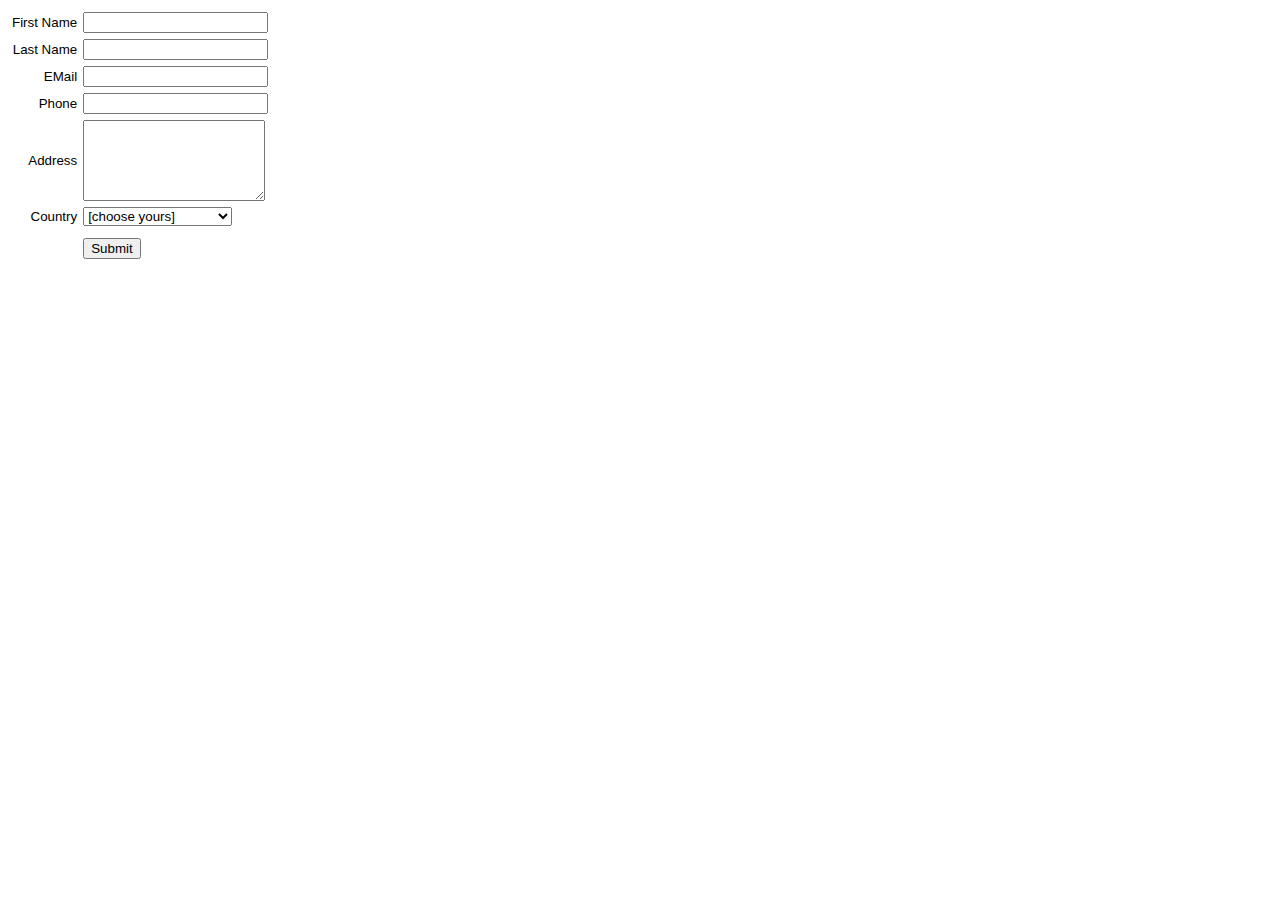
<file: pizazzwp-sliderplus/js/javascript_form/examples/custom-validation-example.html>
<?xml version="1.0" encoding="utf-8"?>

<!DOCTYPE html
   PUBLIC "-//W3C//DTD XHTML 1.0 Transitional//EN"
   "http://www.w3.org/TR/xhtml1/DTD/xhtml1-transitional.dtd" >

<html xmlns="http://www.w3.org/1999/xhtml">
  <head>
    <title>
      Example for Validator
    </title>
    <style type="text/css" xml:space="preserve">
BODY, P,TD{ font-family: Arial,Verdana,Helvetica, sans-serif; font-size: 10pt }
A{font-family: Arial,Verdana,Helvetica, sans-serif;}
B {	font-family : Arial, Helvetica, sans-serif;	font-size : 12px;	font-weight : bold;}
.error_strings{ font-family:Verdana; font-size:10px; color:#660000;}
</style><script language="JavaScript" src="gen_validatorv4.js"
    type="text/javascript" xml:space="preserve"></script>
  </head>
  <body>
    <form action="" name="myform" id="myform">
      <table cellspacing="2" cellpadding="2" border="0">
        <tr>
          <td align="right">
            First Name
          </td>
          <td>
            <input type="text" name="FirstName" />
          </td>
        </tr>
        <tr>
          <td align="right">
            Last Name
          </td>
          <td>
            <input type="text" name="LastName" />
          </td>
        </tr>
        <tr>
          <td align="right">
            EMail
          </td>
          <td>
            <input type="text" name="Email" />
          </td>
        </tr>
        <tr>
          <td align="right">
            Phone
          </td>
          <td>
            <input type="text" name="Phone" />
          </td>
        </tr>
        <tr>
          <td align="right">
            Address
          </td>
          <td>
            <textarea cols="20" rows="5" name="Address"></textarea>
          </td>
        </tr>
        <tr>
          <td align="right">
            Country
          </td>
          <td>
            <select name="Country">
            <option value="" selected="selected">
              [choose yours]
            </option>
            <option value="008">
              Albania
            </option>
            <option value="012">
              Algeria
            </option>
            <option value="016">
              American Samoa
            </option>
            <option value="020">
              Andorra
            </option>
            <option value="024">
              Angola
            </option>
            <option value="660">
              Anguilla
            </option>
            <option value="010">
              Antarctica
            </option>
            <option value="028">
              Antigua And Barbuda
            </option>
            <option value="032">
              Argentina
            </option>
            <option value="051">
              Armenia
            </option>
            <option value="533">
              Aruba
            </option></select>
          </td>
        </tr>
        <tr>
          <td align="right"></td>
          <td>
            <div id="myform_errorloc" class="error_strings">
            </div>
          </td>
        </tr>
        <tr>
          <td align="right"></td>
          <td>
            <input type="submit" value="Submit" />
          </td>
        </tr>
      </table>
    </form><script language="JavaScript" type="text/javascript"
    xml:space="preserve">//<![CDATA[
//You should create the validator only after the definition of the HTML form
  var frmvalidator  = new Validator("myform");
 frmvalidator.EnableOnPageErrorDisplaySingleBox();
 frmvalidator.EnableMsgsTogether();
 
 frmvalidator.addValidation("FirstName","req","Please enter your First Name");
  frmvalidator.addValidation("FirstName","maxlen=20",	"Max length for FirstName is 20");
  frmvalidator.addValidation("FirstName","alpha_s","Name can contain alphabetic chars only");
  
  frmvalidator.addValidation("LastName","req","Please enter your Last Name");
  frmvalidator.addValidation("LastName","maxlen=20","For LastName, Max length is 20");
  
  frmvalidator.addValidation("Email","maxlen=50");
  frmvalidator.addValidation("Email","req");
  frmvalidator.addValidation("Email","email");
  
  frmvalidator.addValidation("Phone","maxlen=50");
  frmvalidator.addValidation("Phone","numeric");
  
  frmvalidator.addValidation("Address","maxlen=50");
  frmvalidator.addValidation("Country","dontselect=0");
  
    function DoCustomValidation()
    {
        var frm = document.forms["myform"];
        if(frm.FirstName.value == 'Bob')
        {
            sfm_show_error_msg("Bob, you can't submit this form. Go away! ");
            return false;
        }
        else
        {
            return true;
        }
    }
	
  frmvalidator.setAddnlValidationFunction(DoCustomValidation);
//]]></script>
  </body>
</html>
</file>
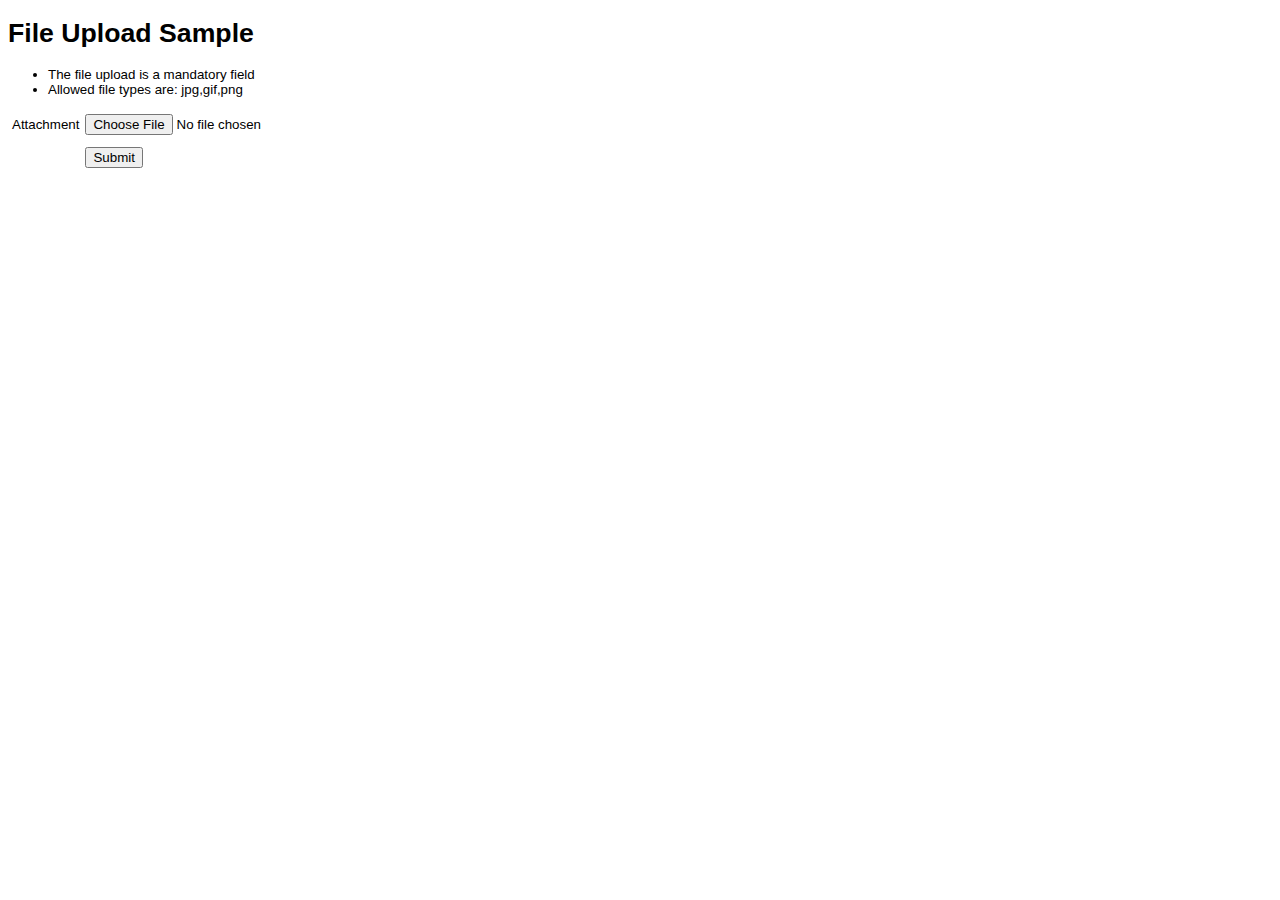
<file: pizazzwp-sliderplus/js/javascript_form/examples/file-upload-example.html>
<?xml version="1.0" encoding="utf-8"?>

<!DOCTYPE html
   PUBLIC "-//W3C//DTD XHTML 1.0 Transitional//EN"
   "http://www.w3.org/TR/xhtml1/DTD/xhtml1-transitional.dtd" >

<html xmlns="http://www.w3.org/1999/xhtml">
  <head>
    <title>
      JavaScript form validator Example
    </title>
    <style type="text/css" xml:space="preserve">
BODY, P,TD{ font-family: Arial,Verdana,Helvetica, sans-serif; font-size: 10pt }
A{font-family: Arial,Verdana,Helvetica, sans-serif;}
B {	font-family : Arial, Helvetica, sans-serif;	font-size : 12px;	font-weight : bold;}
.error_strings{ font-family:Verdana; font-size:14px; color:#660000;}
</style><script language="JavaScript" src="gen_validatorv4.js"
    type="text/javascript" xml:space="preserve"></script>
  </head>
  <body>
  <h1>File Upload Sample</h1>
  <ul>
  <li>The file upload is a mandatory field</li>
  <li>Allowed file types are: jpg,gif,png</li>
  </ul>
    <form action="" name="myform" id="myform">
      <table cellspacing="2" cellpadding="2" border="0">
        <tr>
          <td align="right">
            Attachment
          </td>
          <td>
            <input type='file' name='Attachment' id='Attachment' size='20'/>
          </td>
        </tr>      
        <tr>
          <td align="right"></td>
          <td>
            <div id="myform_errorloc" class="error_strings">
            </div>
          </td>
        </tr>        
        <tr>
          <td align="right"></td>
          <td>
            <input type="submit" value="Submit" />
          </td>
        </tr>
      </table>
    </form><script language="JavaScript" type="text/javascript"
    xml:space="preserve">//<![CDATA[
  var frmvalidator  = new Validator("myform");
  frmvalidator.EnableOnPageErrorDisplaySingleBox();
  frmvalidator.EnableMsgsTogether();
  
  frmvalidator.addValidation("Attachment","file_extn=jpg;gif;png","Allowed files types are: jpg;gif;png");
  frmvalidator.addValidation("Attachment","req_file","File upload is required");

//]]></script>
  </body>
</html>
</file>
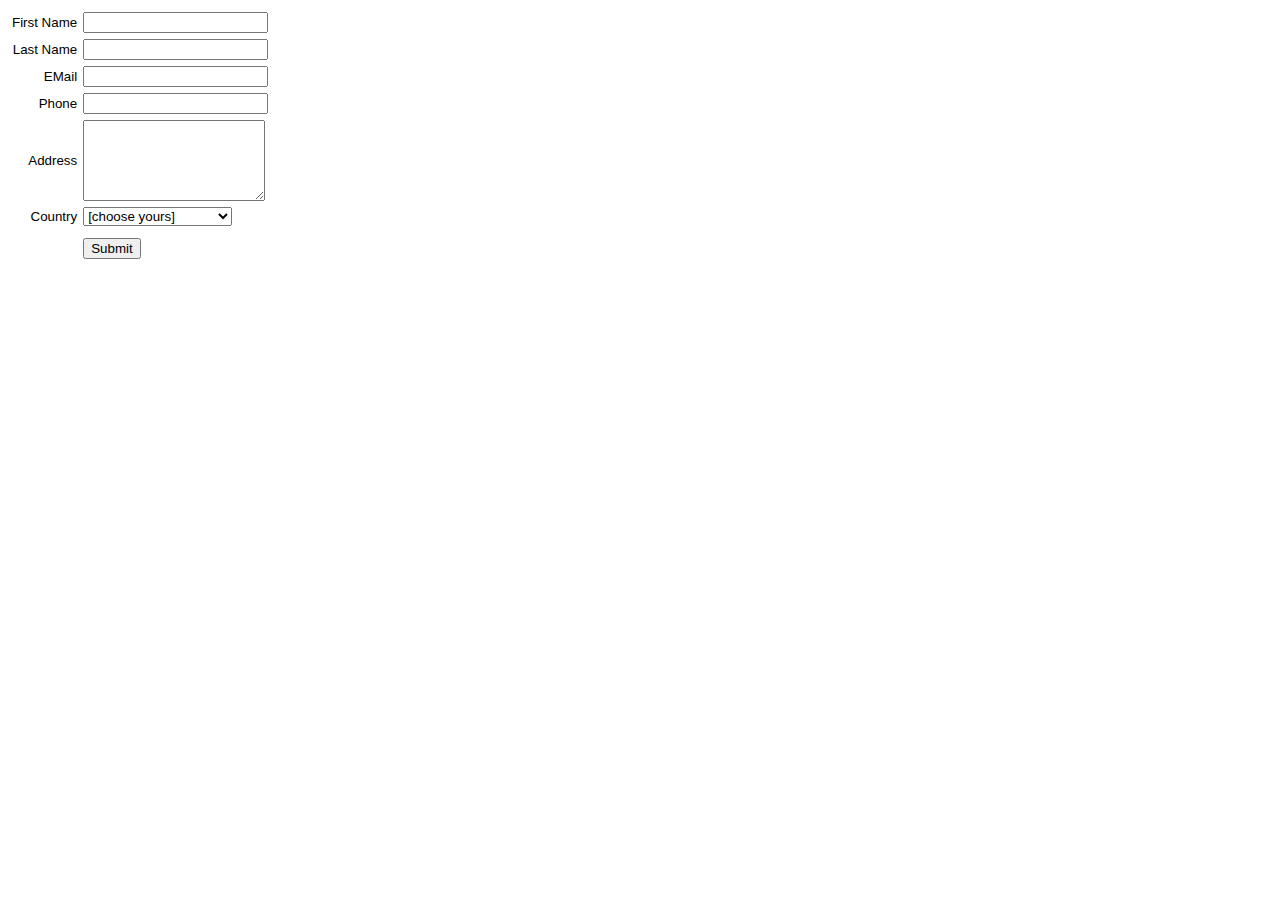
<file: pizazzwp-sliderplus/js/javascript_form/examples/together-msgbox-example.html>
<?xml version="1.0" encoding="utf-8"?>

<!DOCTYPE html
   PUBLIC "-//W3C//DTD XHTML 1.0 Transitional//EN"
   "http://www.w3.org/TR/xhtml1/DTD/xhtml1-transitional.dtd" >

<html xmlns="http://www.w3.org/1999/xhtml">
  <head>
    <title>
      Example for Validator
    </title>
    <style type="text/css" xml:space="preserve">
BODY, P,TD{ font-family: Arial,Verdana,Helvetica, sans-serif; font-size: 10pt }
A{font-family: Arial,Verdana,Helvetica, sans-serif;}
B {	font-family : Arial, Helvetica, sans-serif;	font-size : 12px;	font-weight : bold;}
</style><script language="JavaScript" src="gen_validatorv4.js"
    type="text/javascript" xml:space="preserve"></script>
  </head>
  <body>
    <form action="" name="myform" id="myform">
      <table cellspacing="2" cellpadding="2" border="0">
        <tr>
          <td align="right">
            First Name
          </td>
          <td>
            <input type="text" name="FirstName" />
          </td>
        </tr>
        <tr>
          <td align="right">
            Last Name
          </td>
          <td>
            <input type="text" name="LastName" />
          </td>
        </tr>
        <tr>
          <td align="right">
            EMail
          </td>
          <td>
            <input type="text" name="Email" />
          </td>
        </tr>
        <tr>
          <td align="right">
            Phone
          </td>
          <td>
            <input type="text" name="Phone" />
          </td>
        </tr>
        <tr>
          <td align="right">
            Address
          </td>
          <td>
            <textarea cols="20" rows="5" name="Address"></textarea>
          </td>
        </tr>
        <tr>
          <td align="right">
            Country
          </td>
          <td>
            <select name="Country">
            <option value="" selected="selected">
              [choose yours]
            </option>
            <option value="008">
              Albania
            </option>
            <option value="012">
              Algeria
            </option>
            <option value="016">
              American Samoa
            </option>
            <option value="020">
              Andorra
            </option>
            <option value="024">
              Angola
            </option>
            <option value="660">
              Anguilla
            </option>
            <option value="010">
              Antarctica
            </option>
            <option value="028">
              Antigua And Barbuda
            </option>
            <option value="032">
              Argentina
            </option>
            <option value="051">
              Armenia
            </option>
            <option value="533">
              Aruba
            </option></select>
          </td>
        </tr>
        <tr>
          <td align="right"></td>
          <td>
            <div id="myform_errorloc" class="error_strings">
            </div>
          </td>
        </tr>
        <tr>
          <td align="right"></td>
          <td>
            <input type="submit" value="Submit" />
          </td>
        </tr>
      </table>
    </form><script language="JavaScript" type="text/javascript"
    xml:space="preserve">//<![CDATA[
//You should create the validator only after the definition of the HTML form
  var frmvalidator  = new Validator("myform");

 frmvalidator.EnableMsgsTogether();
 frmvalidator.addValidation("FirstName","req","Please enter your First Name");
  frmvalidator.addValidation("FirstName","maxlen=20",	"Max length for FirstName is 20");
  frmvalidator.addValidation("FirstName","alpha","Alphabetic chars only");
  
  frmvalidator.addValidation("LastName","req","Please enter your Last Name");
  frmvalidator.addValidation("LastName","maxlen=20","Max length is 20");
  
  frmvalidator.addValidation("Email","maxlen=50");
  frmvalidator.addValidation("Email","req");
  frmvalidator.addValidation("Email","email");
  
  frmvalidator.addValidation("Phone","maxlen=50");
  frmvalidator.addValidation("Phone","numeric");
  
  frmvalidator.addValidation("Address","maxlen=50");
  frmvalidator.addValidation("Country","dontselect=000");
//]]></script>
  </body>
</html>
</file>
<file: pizazzwp-sliderplus/css/icomoon/style.css>
@font-face {
	font-family: 'icomoon';
	src:url('fonts/icomoon.eot');
	src:url('fonts/icomoon.eot?#iefix') format('embedded-opentype'),
		url('fonts/icomoon.woff') format('woff'),
		url('fonts/icomoon.ttf') format('truetype'),
		url('fonts/icomoon.svg#icomoon') format('svg');
	font-weight: normal;
	font-style: normal;
}

/* Use the following CSS code if you want to use data attributes for inserting your icons */
[data-icon]:before {
	font-family: 'icomoon';
	content: attr(data-icon);
	speak: none;
	font-weight: normal;
	font-variant: normal;
	text-transform: none;
	line-height: 1;
	-webkit-font-smoothing: antialiased;
}

/* Use the following CSS code if you want to have a class per icon */
/*
Instead of a list of all class selectors,
you can use the generic selector below, but it's slower:
[class*="icon-"] {
*/
.icon-arrow-left, .icon-arrow-right, .icon-arrow-right-2, .icon-arrow-left-2, .icon-arrow-right-3, .icon-arrow-left-3, .icon-arrow-left-4, .icon-arrow-right-4, .icon-caret-left, .icon-caret-right, .icon-arrow-left-5, .icon-arrow-right-5, .icon-arrow-left-6, .icon-arrow-right-6, .icon-arrow-left-7, .icon-arrow-right-7, .icon-arrow-left-8, .icon-arrow-right-8, .icon-right, .icon-left, .icon-arrow-right-9, .icon-arrow-left-9, .icon-arrow-left-10, .icon-arrow-right-10, .icon-arrow, .icon-arrow-2 {
	font-family: 'icomoon';
	speak: none;
	font-style: normal;
	font-weight: normal;
	font-variant: normal;
	text-transform: none;
	line-height: 1;
	-webkit-font-smoothing: antialiased;
}
.icon-arrow-left:before {
	content: "\f489";
}
.icon-arrow-right:before {
	content: "\f488";
}
.icon-arrow-right-2:before {
	content: "\f473";
}
.icon-arrow-left-2:before {
	content: "\f472";
}
.icon-arrow-right-3:before {
	content: "\e00a";
}
.icon-arrow-left-3:before {
	content: "\e00b";
}
.icon-arrow-left-4:before {
	content: "\f060";
}
.icon-arrow-right-4:before {
	content: "\f061";
}
.icon-caret-left:before {
	content: "\f0d9";
}
.icon-caret-right:before {
	content: "\f0da";
}
.icon-arrow-left-5:before {
	content: "\e00c";
}
.icon-arrow-right-5:before {
	content: "\e00d";
}
.icon-arrow-left-6:before {
	content: "\e014";
}
.icon-arrow-right-6:before {
	content: "\e015";
}
.icon-arrow-left-7:before {
	content: "\e018";
}
.icon-arrow-right-7:before {
	content: "\e019";
}
.icon-arrow-left-8:before {
	content: "\e010";
}
.icon-arrow-right-8:before {
	content: "\e011";
}
.icon-right:before {
	content: "\f304";
}
.icon-left:before {
	content: "\f305";
}
.icon-arrow-right-9:before {
	content: "\e002";
}
.icon-arrow-left-9:before {
	content: "\e003";
}
.icon-arrow-left-10:before {
	content: "\e006";
}
.icon-arrow-right-10:before {
	content: "\e007";
}
.icon-arrow:before {
	content: "\e000";
}
.icon-arrow-2:before {
	content: "\e01d";
}
</file>
